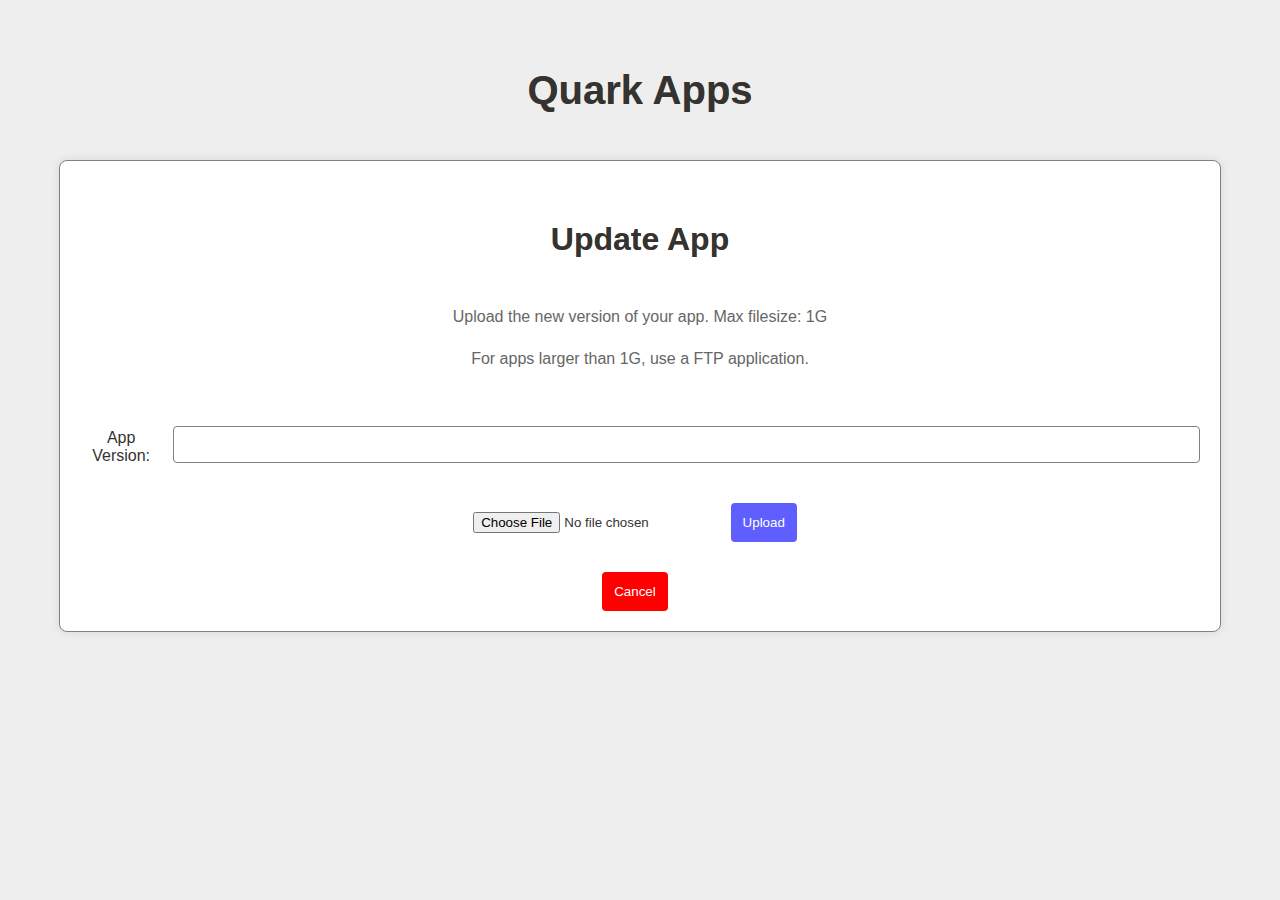
<file: admin/update.html>
<!DOCTYPE html>
<html>
    <head>
        <link rel="preload" href="/css/styles.css" as="style" onload="this.onload=null;this.rel='stylesheet'">
        <noscript><link rel="stylesheet" href="/css/styles.css"></noscript>

        <meta charset="UTF-8">
        <title>Quark Apps - Admin</title>
        <meta name="description" content="The Quark Apps website">
    </head>

    <body>
        <h1 class="centered">Quark Apps</h1>

        <!-- Create a form with an input type="file" to allow the user to upload a new app -->
        <form action="/admin/update" method="post" enctype="multipart/form-data">
            <h2 class="centered">Update App</h2>

            <div class="centered">
                <p>Upload the new version of your app. Max filesize: 1G</p>
                <p>For apps larger than 1G, use a FTP application.</p><br>

                <div class="centered-flex">
                    <label for="app_version">App Version: </label>
                    <input type="text" name="app_version" id="app_version" required>
                </div>

                <div class="centered">
                    <input type="file" name="app" id="app" required>
                    <button type="submit" class="default-button" style="background-color: #5f5fff;">Upload</button>
                </div>

                <div class="centered">
                    <button type="button" class="default-button" style="background-color: red;" onclick="window.location.href='/'">Cancel</button>
                </div>
                
                <!-- Hidden input for app_id -->
                <input type="hidden" name="app_id" id="app_id">
            </div>
        </form>

        <script>
            // Function to get query parameter value by name
            function getQueryParam(name) {
                const urlParams = new URLSearchParams(window.location.search);
                return urlParams.get(name);
            }

            // Set the app_id hidden input value
            document.getElementById('app_id').value = getQueryParam('app_id');
        </script>
    </body>
</html>
</file>
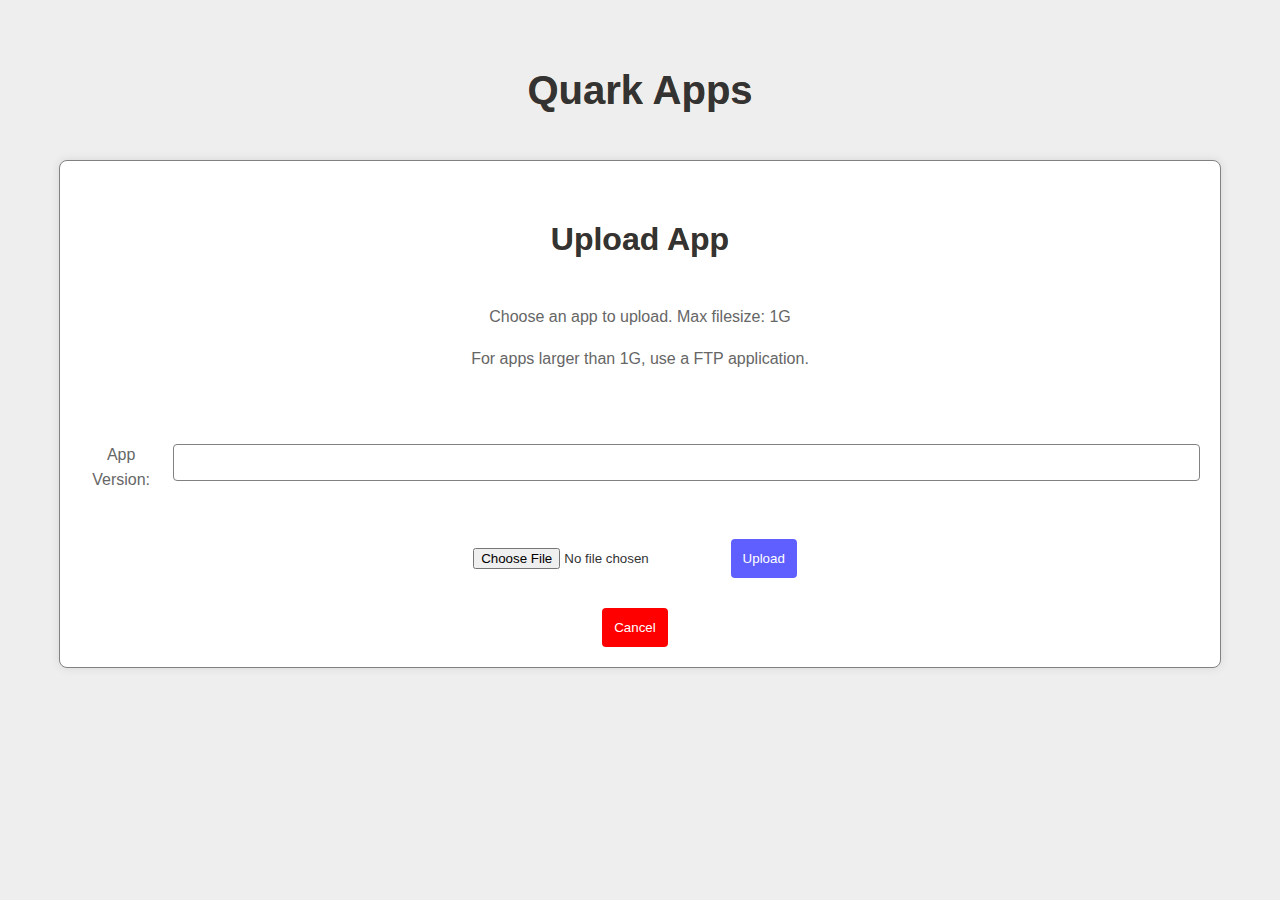
<file: admin/upload.html>
<!DOCTYPE html>
<html>
    <head>
        <link rel="preload" href="/css/styles.css" as="style" onload="this.onload=null;this.rel='stylesheet'">
        <noscript><link rel="stylesheet" href="/css/styles.css"></noscript>


        <meta charset="UTF-8">
        <title>Quark Apps - Admin</title>
        <meta name="description" content="The Quark Apps website">
    </head>

    <body>
        <h1 class="centered">Quark Apps</h1>

        <!-- Create a form with an input type="file" to allow the user to upload a new app -->
        <form action="/admin/upload" method="post" enctype="multipart/form-data">
            <h2 class="centered">Upload App</h2>

            <div class="centered">
                <p>Choose an app to upload. Max filesize: 1G</p>
                <p>For apps larger than 1G, use a FTP application.</p><br>

                <div class="centered-flex">
                    <p>App Version: </p>
                    <input type="text" name="app_version" id="app_version" required>
                </div>

                <div class="centered">
                    <input type="file" name="app" id="app" required>
                    <button type="submit" class="default-button" style="background-color: #5f5fff;">Upload</button>
                </div>

                <div class="centered">
                    <button type="button" class="default-button" style="background-color: red;" onclick="window.location.href='/'">Cancel</button>
                </div>
                
            </div>
        </form>
    </body>
</html>
</file>
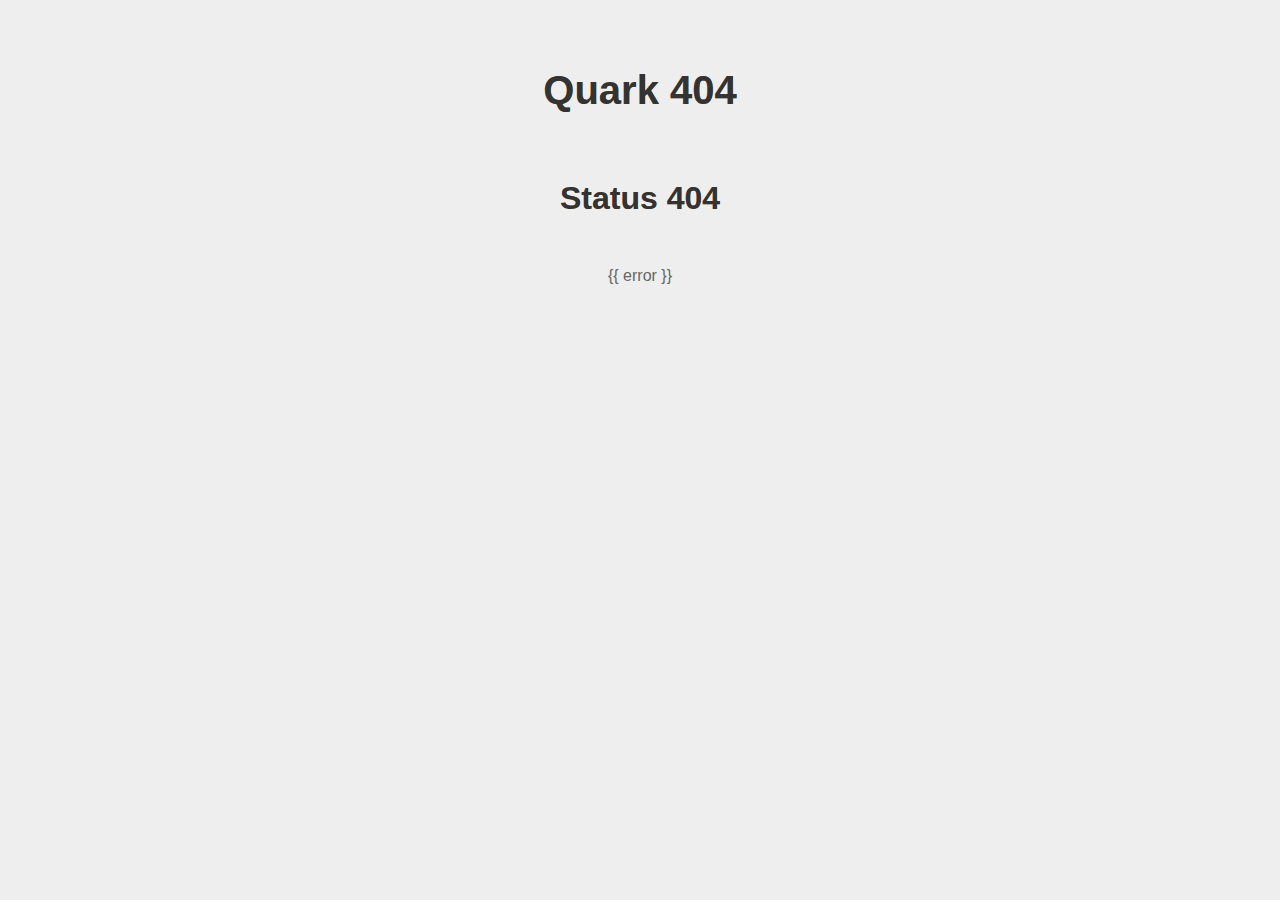
<file: admin/templates/404_template.html>
<!DOCTYPE html>
<html>
    <head>
        <link rel="preload" href="/css/styles.css" as="style" onload="this.onload=null;this.rel='stylesheet'">
        <noscript><link rel="stylesheet" href="/css/styles.css"></noscript>


        <meta charset="UTF-8">
        <title>Quark Apps Admin</title>
        <meta name="description" content="The Quark Apps website">
    </head>

    <body>
        <!-- Handle error reporting from the ?error= varable passed to the page -->
        <h1 class="centered">Quark 404</h1>

        <h2 class="centered">Status 404</h2>

        <div class="centered">
            <!-- Display the error message -->
            <p>{{ error }}</p>
        </div>
    </body>

</html>
</file>
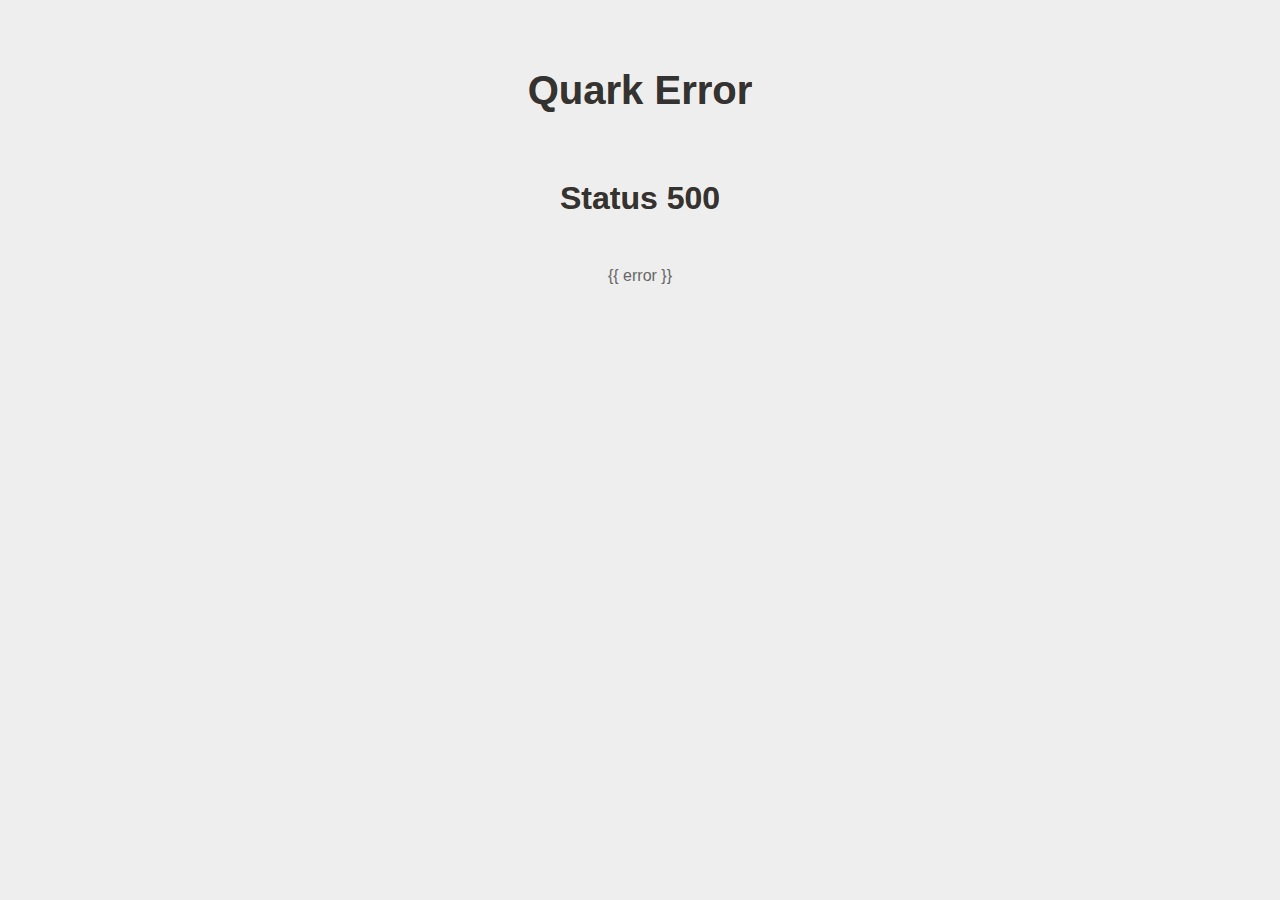
<file: admin/templates/error_template.html>
<!DOCTYPE html>
<html>
    <head>
        <link rel="preload" href="/css/styles.css" as="style" onload="this.onload=null;this.rel='stylesheet'">
        <noscript><link rel="stylesheet" href="/css/styles.css"></noscript>


        <meta charset="UTF-8">
        <title>Quark Apps Admin</title>
        <meta name="description" content="The Quark Apps website">
    </head>

    <body>
        <!-- Handle error reporting from the ?error= varable passed to the page -->
        <h1 class="centered">Quark Error</h1>

        <h2 class="centered">Status 500</h2>

        <div class="centered">
            <!-- Display the error message -->
            <p>{{ error }}</p>
        </div>
    </body>

</html>
</file>
<file: css/styles.css>
/* Set the character set */
@charset "UTF-8";

/*
General Styles
-------------------------------------------------------------------------------
*/

/* Root Variables */
:root {
    --primary-color: #007bff;
    --primary-hover-color: #0056b3;
    --secondary-color: #6c757d;
    --secondary-hover-color: #5a6268;
    --background-color: #eeeeee;
    --text-color: #333;
    --text-light-color: #666;
    --table-header-bg-color: #eeeeee;
    --table-header-text-color: #333;
    --table-border-color: #818181;
    --table-odd-row-color: #eeeeee;
    --form-border-color: #818181;
    --container-bg-color: #fff;
    --box-shadow: 0 0 10px rgba(0, 0, 0, 0.1);
    --link-color: #007bff;
}

/* Body CSS */
body {
    font-family: Arial, Helvetica, sans-serif;
    font-size: 16px;
    background-color: var(--background-color);
    color: var(--text-color);
    padding: 20px;
}

/* Headers CSS */
h1, h2, h3, h4, h5, h6 {
    background: -webkit-linear-gradient(45deg, #f3ec78, #af4261);
    -webkit-background-clip: text;
    -moz-background-clip: text;
    background-clip: text;
    color: var(--text-color);
    text-align: left;
    padding: 20px;
}
h1 {
    font-size: 2.5em;
}
h2 {
    font-size: 2em;
}
h3 {
    font-size: 1.5em;
}
h4 {
    font-size: 1.2em;
}
h5 {
    font-size: 1em;

}
h6 {
    font-size: 0.8em;
}

/* Paragraph CSS */
p {
    line-height: 1.6;
    color: var(--text-light-color);
}

/* Links CSS */
a {
    color: var(--link-color);
    text-decoration: none;
}
a:hover {
    color: var(--text-light-color);
}

/* Table CSS */
table {
    border: 1px solid var(--table-border-color);
    width: 100%;
    border-collapse: separate;
    border-spacing: 0;
    margin-bottom: 20px;
    border-radius: 8px;
}
th {
    font-size: 1.2em;
    background-color: var(--table-header-bg-color);
    color: var(--table-header-text-color);
    text-align: left;
    padding: 10px;
}
td {
    border-top: 1px solid var(--table-border-color);
    text-align: left;
    padding: 10px;
}
tr {
    border-top: 1px solid var(--table-border-color);
}
tr:nth-child(odd) {
    background-color: var(--table-odd-row-color);
}

/*
Container Styles
-------------------------------------------------------------------------------
*/

/* Centered style */
.centered {
    text-align: center;
    margin-top: 20px;
}
.centered-scroll {
    text-align: center;
    margin-top: 20px;
    overflow-x: auto;
}
.centered-flex {
    text-align: center;
    margin-top: 20px;
    display: flex;
    justify-content: center;
    align-items: center;
    gap: 10px;
}

/* Label for the container */
label {
    display: block;
    margin-bottom: 5px;
}

/* CSS for the form */
form {
    width: 95%;
    max-width: 1200px;
    margin: auto;
    padding: 20px;
    border: 1px solid var(--form-border-color);
    border-radius: 8px;
    background-color: var(--container-bg-color);
    transition: width 0.2s ease;
    box-shadow: var(--box-shadow);
    box-sizing: border-box;
}

/* Resize the form for smaller screens */
@media screen and (max-width: 1300px) {
    form {
        width: 95%;
    }
}
@media screen and (max-width: 768px) {
    form {
        width: 98%;
        padding: 15px;
    }
}
@media screen and (max-width: 480px) {
    form {
        width: 98%;
        padding: 10px;
    }
}

/*
CSS for buttons
-------------------------------------------------------------------------------
*/

/* Submit Button */
input[type=submit] {
    background-color: var(--secondary-color);
    color: white;
    padding: 12px;
    margin-top: 10px;
    border: none;
    border-radius: 4px;
    cursor: pointer;
    transition: background-color 0.2s ease;
    width: 100%;
}
input[type=submit]:hover {
    background-color: var(--secondary-hover-color);
}

/* Back Button */
.back-button {
    position: absolute;
    top: 10px;
    left: 10px;
    padding: 10px;
    border: none;
    border-radius: 4px;
    cursor: pointer;
    color: white;
    background-color: var(--primary-color);
    transition: background-color 0.2s ease;
}
.back-button:hover {
    background-color: var(--primary-hover-color);
}

/* Default Button */
.default-button {
    text-align: center;
    background-color: var(--secondary-color);
    color: white;
    padding: 12px;
    margin-top: 10px;
    border: none;
    border-radius: 4px;
    cursor: pointer;
    transition: background-color 0.2s ease;
    display: inline-block;
    width: auto;
    margin-right: 10px; /* Add space between buttons */
}
.default-button button {
    padding: 10px 20px;
    background-color: var(--primary-color);
    color: white;
    border: none;
    border-radius: 4px;
    cursor: pointer;
    font-size: 1em;
}
.default-button button:hover {
    background-color: var(--primary-hover-color);
}

/*
CSS for input fields
-------------------------------------------------------------------------------
*/

/* Input fields */
input[type=text], input[type=version]{
    width: 100%;
    padding: 10px;
    margin-bottom: 10px;
    box-sizing: border-box;
    border: 1px solid var(--form-border-color);
    border-radius: 4px;
}
</file>
